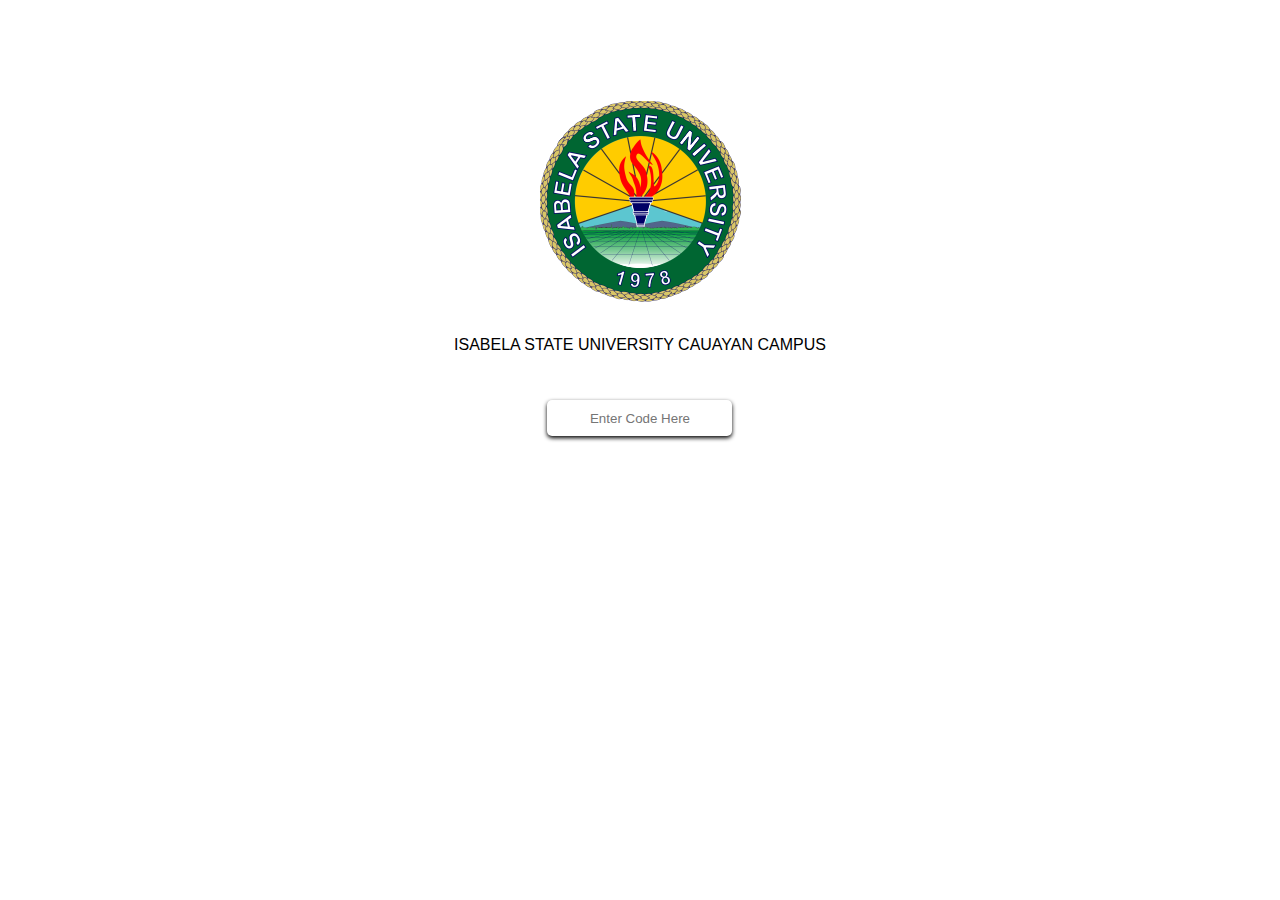
<file: index.html>
<!DOCTYPE html>
<html lang="en">
<head>
    <meta charset="UTF-8">
    <meta name="viewport" content="width=device-width, initial-scale=1.0">
    <title>ISU-CC VOTING SYSTEM</title>
    <!--eto sa babang link, is inimport lang natin yung css file na pang design natin sa website-->
    <link rel="stylesheet" href="style.css">

</head>
<body>
    <!--etong mga classes na nakikita nyo ginagamit natin para matawag tong mga html elements sa css para doon tayo mag design-->
    <!--then yung mga Id parang sa classes lang pero ginagamit naman sya sa js-->
    <div class="logo">
        <img src="Pictures/isulogo.png" class="isulogo">
        <p class="isu" style="font-family: sans-serif; margin-top: 30px;">ISABELA STATE UNIVERSITY CAUAYAN CAMPUS</p>
        <input id="code" class="code" placeholder="Enter Code Here">
        <p class="notreg-text" id="notreg-text" style="font-family: sans-serif;">Code is not Registered</p>
    </div>
    
    <!--Then eto nilink rin natin yung js para magamit, then bakit nasa baba kasi para hindi sya agad mag magamit kailangan mauna muna mag load yung html elements bago yung functionalities-->
    <script src="script.js"></script>
</body>
</html>
</file>
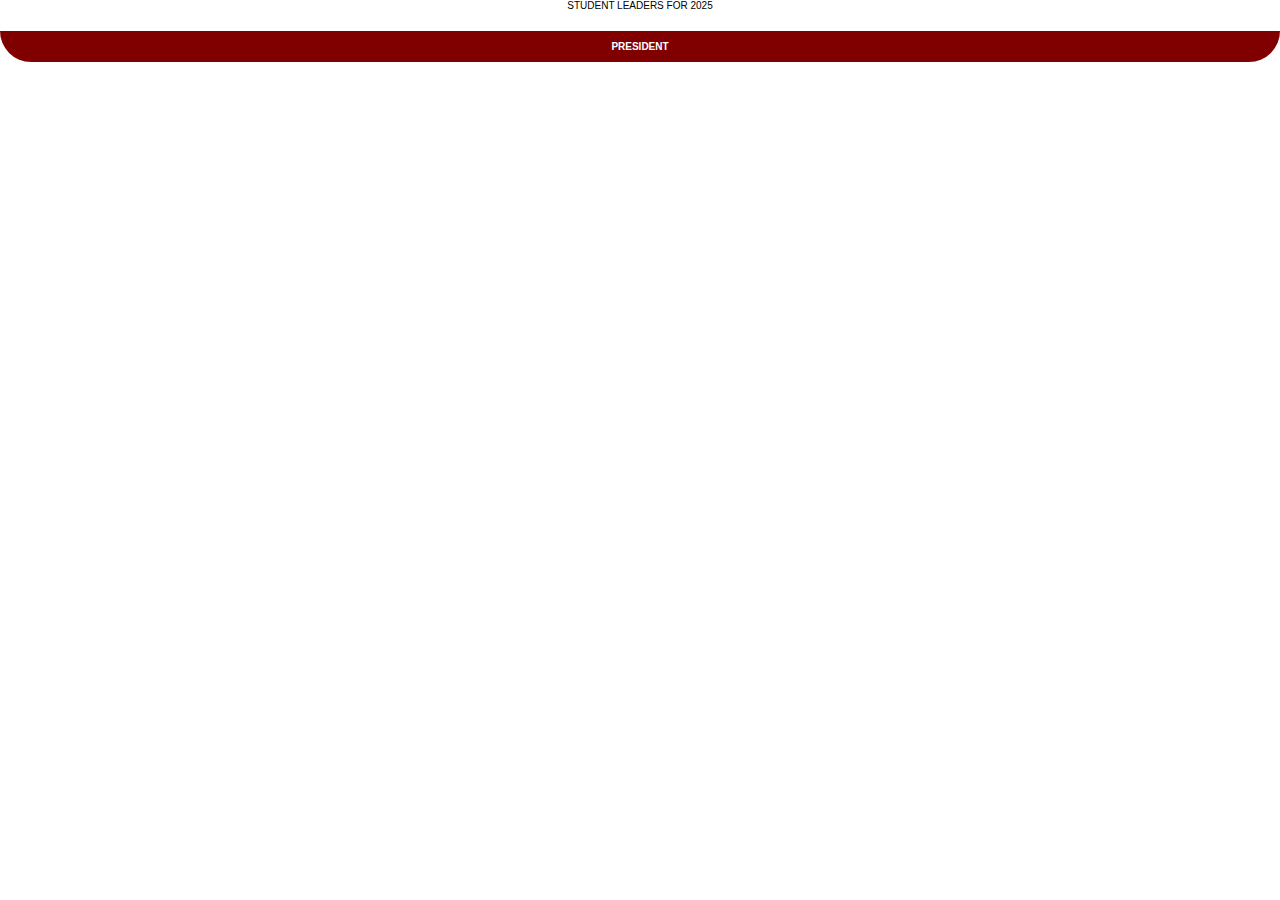
<file: main.html>
<!DOCTYPE html>
<html lang="en">
<head>
    <meta charset="UTF-8">
    <meta name="viewport" content="width=device-width, initial-scale=1.0">
    <title>Document</title>
    <link rel="stylesheet" href="main.css">
</head>
<body>
    <div class="container">
        <p class="stdntldrs">STUDENT LEADERS FOR 2025</p>
        <div class="president">
            <p class="prsdnt">PRESIDENT</p>
            <div class="candidates" id="candidate"></div>
        </div>
    </div>
    <script src="main.js"></script>
</body>
</html>
</file>
<file: style.css>
body{
    display: flex;
    justify-content: center;
    margin-top: 100px;
}

.logo{
    border-radius: 20px;
    border-color: black;
    text-align: center;
    justify-content: center;
}

.code{
    height: 30px;
    margin-top: 30px;
    border-radius: 5px;
    border-color: transparent;
    outline: none;
    background-color: white;
    box-shadow: 0 2px 4px rgba(0, 0, 0, 1);
    text-align: center;
}

.notregistered{
    border-color: red;
    border-radius: 5px;
    transition: ease-in-out;
}

.noinput{
    border-color: blue;
    border-radius: 5px;
    transition: ease-in-out;
}

.loggedin{
    border-color: yellowgreen;
    border-radius: 5px;
    transition: ease-in-out;
}

.hide{
    display: none;
}

/*Eto naman is para maging responsive yung website pwede sya sa cp or laptop */
@media screen and (max-width: 375px){
    .isu{
        text-align: center;
    }
    
}
</file>
<file: main.css>
body{
    margin: 0px;
}

.container{
    text-align: center;
}

.isuhead{
    position: absolute;
    height: 115px;
    margin-left: -300px;
    margin-top: -20px;
}

.stdntldrs{
    font-family: sans-serif;
    font-size: 20px;
}

.prsdnt{
    font-family: sans-serif;
    font-weight: bold;
    font-size: 20px;
    padding: 10px 0 10px 0;
    background-color: maroon;
    color: white;
    border-radius: 0 0 50px 50px;
}

.header{
    color: white;
    background-color: green;
    position: sticky;
    position: -webkit-sticky; 
    padding-top: 30px;
    top: 0px;
    z-index: 1000;
    border-radius: 0 0 40px 40px;
}

.candidates{
    display: flex;
    flex-wrap: wrap;
    justify-content: center;
}

.president{
    justify-content: center;
    align-items: center;
    align-content: center;
}

.officers-placard{
    display: flex;
    height: 300px;
    width: 500px;
    margin: 10px;
    border-radius: 50px;
    background-color: white;
    box-shadow: 0 4px 8px rgba(0, 0, 0, 1);
}

.imgofficercollege{
    position: absolute;
    background-color: white;
    padding: 5px;
    height: 100px;
    align-self:last baseline;
    border-radius: 0 50px 50px 40px;
}

.officername{
    margin-top: 50px;
    font-family: sans-serif;
    font-weight: bold;
}

.officercourse{
    font-family: sans-serif;
    font-size: 12px;
    margin-top: -14px;
}

.officerquote{
    margin-top: 30px;
    padding: 20px;
    font-family: 'Trebuchet MS';
    font-style: italic;
}

.imgvote{
    height: 50px;
}

.votecontainer{
    display: flex;
    margin-top: 20px;
    margin-left: 190px;
}


/*Eto naman is para maging responsive yung website pwede sya sa cp or laptop */
@media screen and (min-width: 280px){

    .isuhead{
        height: 60px;
        margin-left: -130px;
        margin-top: -10px;
    }

    .stdntldrs{
        font-size: 10px;
    }

    .prsdnt{
        font-size: 10px;
    }

    .header{
        border-radius: 0 0 30px 30px;
    }

    .officers-placard{
        height: 180px;
        width: 250px;
        border-radius: 30px;
    }

    .imgofficer{
        height: auto;
    }

    .imgofficercollege{
        height: 60px;
    }

    .officername{
        font-size: 12px;
        width: 150px;
        margin-top: 20px;
        margin-left: -20px;
    }

    .officercourse{
        font-size: 10px;
        margin-top: -10px;
        margin-left: -20px;

    }

    .officerquote{
        font-size: 10px;
        margin-top: -5px;
        margin-left: -17px;
        width: 100px;
    }

    .votecontainer{
        margin-top: -10px;
        width: 80px;
        margin-left: 60px;
    }

    .imgvote{
        height: 30px;
    }

    .votetext{
        font-size: 10px;
    }
    
}

@media screen and (min-width: 360px){

    .isuhead{
        height: 70px;
        margin-left: -160px;
    }

    .stdntldrs{
        font-size: 10px;
    }

    .prsdnt{
        font-size: 10px;
    }

    .header{
        border-radius: 0 0 30px 30px;
    }

    .officers-placard{
        height: 180px;
        width: 323px;
        border-radius: 30px;
    }

    .imgofficer{
        height: auto;
    }

    .imgofficercollege{
        height: 60px;
    }

    .officername{
        font-size: 14px;
        width: 180px;
        margin-left: -10px;
        margin-top: 20px;
    }

    .officercourse{
        font-size: 10px;
        margin-left: -10px;
        margin-top: -8px;
    }

    .officerquote{
        font-size: 12px;
        margin-top: -10px;
        width: 170px;
    }

    .votecontainer{
        margin-top: -10px;
        width: 80px;
        margin-left: 137px;
    }

    .imgvote{
        height: 30px;
    }

    .votetext{
        font-size: 10px;
    }
    
}

@media screen and (min-width: 375px){

    .isuhead{
        height: 70px;
        margin-left: -170px;
        margin-top: -20px;
    }

    .stdntldrs{
        font-size: 15px;
        margin-top: 0px;
    }

    .prsdnt{
        font-size: 15px;
    }

    .header{
        border-radius: 0 0 40px 40px;
    }

    .officers-placard{
        height: 180px;
        width: 323px;
        border-radius: 30px;
    }

    .imgofficer{
        height: auto;
    }

    .imgofficercollege{
        height: 60px;
    }

    .officername{
        font-size: 14px;
        width: 150px;
        margin-top: 30px;
    }

    .officercourse{
        font-size: 10px;
        margin-top: -8px;
    }

    .officerquote{
        font-size: 12px;
        margin-top: -10px;
        width: 170px;
    }

    .votecontainer{
        margin-top: -20px;
        width: 80px;
        margin-left: 137px;
    }

    .imgvote{
        height: 30px;
    }

    .votetext{
        font-size: 10px;
    }
    
}

@media screen and (min-width: 390px){

    .isuhead{
        height: 70px;
        margin-left: -170px;
        margin-top: -20px;
    }

    .stdntldrs{
        font-size: 15px;
        margin-top: 0px;
    }

    .prsdnt{
        font-size: 15px;
    }

    .header{
        border-radius: 0 0 40px 40px;
    }

    .officers-placard{
        height: 180px;
        width: 323px;
        border-radius: 30px;
    }

    .imgofficer{
        height: auto;
    }

    .imgofficercollege{
        height: 60px;
    }

    .officername{
        font-size: 14px;
        width: 180px;
        margin-top: 30px;
    }

    .officercourse{
        font-size: 10px;
        margin-top: -15px;
    }

    .officerquote{
        font-size: 12px;
        margin-top: -10px;
        width: 170px;
    }

    .votecontainer{
        margin-top: -20px;
        width: 80px;
        margin-left: 120px;
    }

    .imgvote{
        height: 40px;
    }

    .votetext{
        font-size: 13px;
    }
    
}

@media screen and (min-width: 412px){

    .isuhead{
        height: 80px;
        margin-left: -190px;
        margin-top: -20px;
    }

    .stdntldrs{
        font-family: sans-serif;
        font-size: 15px;
    }

    .prsdnt{
        font-family: sans-serif;
        font-weight: bold;
        font-size: 15px;

    }

    .officers-placard{
        height: 180px;
        width: 370px;
        border-radius: 30px;
    }

    .imgofficer{
        height: auto;
    }

    .imgofficercollege{
        height: 60px;
    }

    .officername{
        font-size: 18px;
        width: 230px;
        margin-top: 30px;
    }

    .officercourse{
        font-size: 12px;
        margin-top: -15px;
    }

    .officerquote{
        font-size: 12px;
        margin-top: -10px;
        width: 230px;
    }

    .votecontainer{
        margin-top: -20px;
        width: 80px;
        margin-left: 160px;
    }

    .imgvote{
        height: 40px;
    }

    .votetext{
        font-size: 15px;
    }
    
}

/*End of fixing elements
ayusin to kapag nabasa mo
etong mga media na nasa baba
*/

@media screen and (min-width: 414px){

    .isuhead{
        height: 80px;
        margin-left: -190px;
        margin-top: -10px;
    }

    .stdntldrs{
        font-family: sans-serif;
        font-size: 15px;
    }

    .prsdnt{
        font-family: sans-serif;
        font-weight: bold;
        font-size: 15px;

    }

    .officers-placard{
        height: 180px;
        width: 370px;
        border-radius: 30px;
    }

    .imgofficer{
        height: auto;
    }

    .imgofficercollege{
        height: 60px;
    }

    .officername{
        font-size: 15px;
        width: 150px;
        margin-top: 30px;
    }

    .officercourse{
        font-size: 10px;
        margin-top: -12px;
    }

    .officerquote{
        font-size: 12px;
        margin-top: -10px;
        width: 200px;
    }

    .votecontainer{
        margin-top: -15px;
        width: 80px;
        margin-left: 170px;
    }

    .imgvote{
        height: 40px;
    }

    .votetext{
        font-size: 12px;
    }
    
}

@media screen and (min-width: 430px){

    .isuhead{
        height: 80px;
        margin-left: -190px;
        margin-top: -10px;
    }

    .stdntldrs{
        font-family: sans-serif;
        font-size: 15px;
    }

    .prsdnt{
        font-family: sans-serif;
        font-weight: bold;
        font-size: 15px;

    }

    .officers-placard{
        height: 180px;
        width: 370px;
        border-radius: 30px;
    }

    .imgofficer{
        height: auto;
    }

    .imgofficercollege{
        height: 60px;
    }

    .officername{
        font-size: 15px;
        width: 150px;
        margin-top: 30px;
    }

    .officercourse{
        font-size: 10px;
        margin-top: -12px;
    }

    .officerquote{
        font-size: 12px;
        margin-top: -10px;
        width: 200px;
    }

    .votecontainer{
        margin-top: -15px;
        width: 80px;
        margin-left: 170px;
    }

    .imgvote{
        height: 40px;
    }

    .votetext{
        font-size: 12px;
    }
    
}

@media screen and (min-width: 540px){

    .isuhead{
        height: 80px;
        margin-left: -220px;
        margin-top: -10px;
    }

    .stdntldrs{
        font-family: sans-serif;
        font-size: 15px;
    }

    .prsdnt{
        font-family: sans-serif;
        font-weight: bold;
        font-size: 15px;

    }

    .officers-placard{
        height: 250px;
        width: 480px;
        border-radius: 30px;
    }

    .imgofficer{
        height: auto;
    }

    .imgofficercollege{
        height: 85px;
    }

    .officername{
        font-size: 20px;
        width: 260px;
        margin-top: 30px;
    }

    .officercourse{
        font-size: 14px;
        margin-top: -20px;
    }

    .officerquote{
        font-size: 16px;
        margin-top: -10px;
        width: 260px;
    }

    .votecontainer{
        margin-top: -5px;
        width: 80px;
        margin-left: 200px;
    }

    .imgvote{
        height: 50px;
    }

    .votetext{
        font-size: 16px;
    }
    
}

@media screen and (min-width: 768px){

    .isuhead{
        height: 80px;
        margin-left: -220px;
        margin-top: -10px;
    }

    .stdntldrs{
        font-family: sans-serif;
        font-size: 15px;
    }

    .prsdnt{
        font-family: sans-serif;
        font-weight: bold;
        font-size: 15px;

    }

    .officers-placard{
        height: 300px;
        width: 680px;
        border-radius: 30px;
    }

    .imgofficer{
        height: auto;
    }

    .imgofficercollege{
        height: 85px;
    }

    .officername{
        font-size: 30px;
        width: 440px;
        margin-top: 30px;
    }

    .officercourse{
        font-size: 20px;
        margin-top: -30px;
    }

    .officerquote{
        font-size: 25px;
        margin-top: 0px;
        width: 430px;
    }

    .votecontainer{
        margin-top: -5px;
        width: 80px;
        margin-left: 350px;
    }

    .imgvote{
        height: 60px;
    }

    .votetext{
        font-size: 20px;
    }
    
}

@media screen and (min-width: 820px){

    .isuhead{
        height: 80px;
        margin-left: -220px;
        margin-top: -10px;
    }

    .stdntldrs{
        font-family: sans-serif;
        font-size: 15px;
    }

    .prsdnt{
        font-family: sans-serif;
        font-weight: bold;
        font-size: 15px;

    }

    .officers-placard{
        height: 300px;
        width: 680px;
        border-radius: 30px;
    }

    .imgofficer{
        height: auto;
    }

    .imgofficercollege{
        height: 85px;
    }

    .officername{
        font-size: 30px;
        width: 440px;
        margin-top: 30px;
    }

    .officercourse{
        font-size: 20px;
        margin-top: -30px;
    }

    .officerquote{
        font-size: 25px;
        margin-top: 0px;
        width: 430px;
    }

    .votecontainer{
        margin-top: -5px;
        width: 80px;
        margin-left: 350px;
    }

    .imgvote{
        height: 60px;
    }

    .votetext{
        font-size: 20px;
    }
    
}

@media screen and (min-width: 853px){

    .isuhead{
        height: 70px;
        margin-left: -160px;
    }

    .stdntldrs{
        font-size: 10px;
    }

    .prsdnt{
        font-size: 10px;
    }

    .header{
        border-radius: 0 0 30px 30px;
    }

    .officers-placard{
        height: 180px;
        width: 323px;
        border-radius: 30px;
    }

    .imgofficer{
        height: auto;
    }

    .imgofficercollege{
        height: 60px;
    }

    .officername{
        font-size: 15px;
        width: 180px;
        margin-top: 30px;
    }

    .officercourse{
        font-size: 12px;
        margin-top: -15px;
    }

    .officerquote{
        font-size: 12px;
        margin-top: -10px;
        width: 170px;
    }

    .votecontainer{
        margin-top: -25px;
        width: 80px;
        margin-left: 125px;
    }

    .imgvote{
        height: 40px;
    }

    .votetext{
        font-size: 12px;
    }
    
}

@media screen and (min-width: 912px){

    .isuhead{
        height: 70px;
        margin-left: -160px;
    }

    .stdntldrs{
        font-size: 10px;
    }

    .prsdnt{
        font-size: 10px;
    }

    .header{
        border-radius: 0 0 30px 30px;
    }

    .officers-placard{
        height: 180px;
        width: 350px;
        border-radius: 30px;
    }

    .imgofficer{
        height: auto;
    }

    .imgofficercollege{
        height: 60px;
    }

    .officername{
        font-size: 15px;
        width: 180px;
        margin-top: 30px;
    }

    .officercourse{
        font-size: 12px;
        margin-top: -15px;
    }

    .officerquote{
        font-size: 12px;
        margin-top: -10px;
        width: 190px;
    }

    .votecontainer{
        margin-top: -25px;
        width: 80px;
        margin-left: 150px;
    }

    .imgvote{
        height: 40px;
    }

    .votetext{
        font-size: 12px;
    }
    
}

@media screen and (min-width: 1024px){

    .isuhead{
        height: 70px;
        margin-left: -160px;
    }

    .stdntldrs{
        font-size: 10px;
    }

    .prsdnt{
        font-size: 10px;
    }

    .header{
        border-radius: 0 0 30px 30px;
    }

    .officers-placard{
        height: 250px;
        width: 450px;
        border-radius: 30px;
    }

    .imgofficer{
        height: auto;
    }

    .imgofficercollege{
        height: 80px;
    }

    .officername{
        font-size: 20px;
        width: 250px;
        margin-top: 30px;
    }

    .officercourse{
        font-size: 15px;
        margin-top: -22px;
    }

    .officerquote{
        font-size: 15px;
        margin-top: -10px;
        width: 240px;
    }

    .votecontainer{
        margin-top: -5px;
        width: 80px;
        margin-left: 160px;
    }

    .imgvote{
        height: 60px;
    }

    .votetext{
        font-size: 20px;
    }
    
}
</file>
